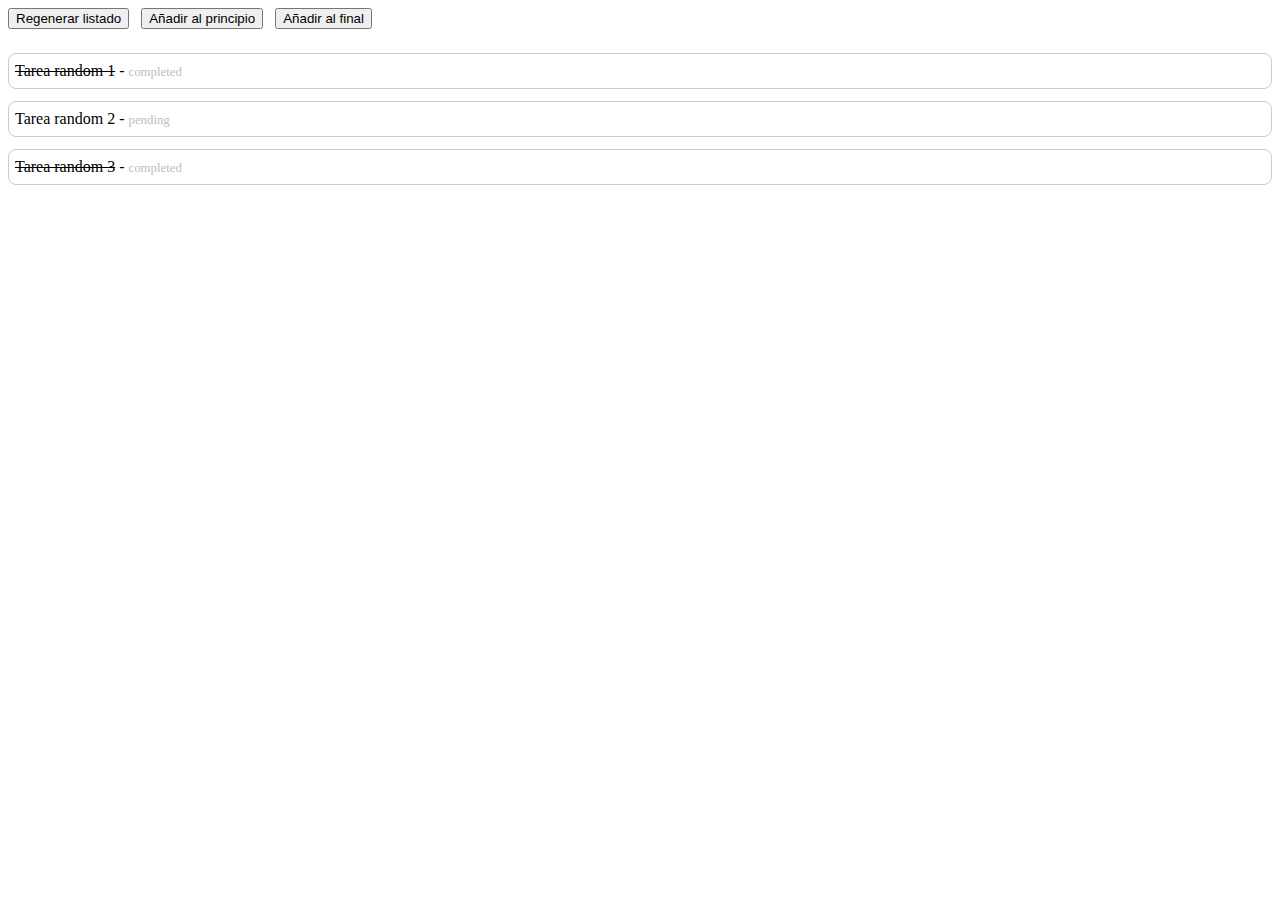
<file: index.html>
<html>
  <head> </head>
  <style>
    .buttons {
      display: flex;
      gap: 12px;
      align-items: center;
      flex-wrap: wrap;
      margin-bottom: 24px;
    }

    .task {
      border-radius: 8px;
      padding: 8px 6px;
      border: 1px solid #ccc;
    }

    .task + .task {
      margin-top: 12px;
    }

    .completed {
      text-decoration: line-through;
    }

    .status {
      font-size: 0.8em;
      color: #c2bcbc;
    }
  </style>
  <body class="content">
    <div class="buttons">
      <button id="regenate">Regenerar listado</button>
      <button id="add-first">Añadir al principio</button>
      <button id="add-last">Añadir al final</button>
    </div>
    <div id="tasks">
      <div class="task">
        <span class="completed">Tarea random 1</span> -
        <span class="status">completed</span>
      </div>
      <div class="task">
        <span>Tarea random 2</span> -
        <span class="status">pending</span>
      </div>
      <div class="task">
        <span class="completed">Tarea random 3</span> -
        <span class="status">completed</span>
      </div>
    </div>
  </body>
  <script src="./index.js"></script>
</html>
</file>
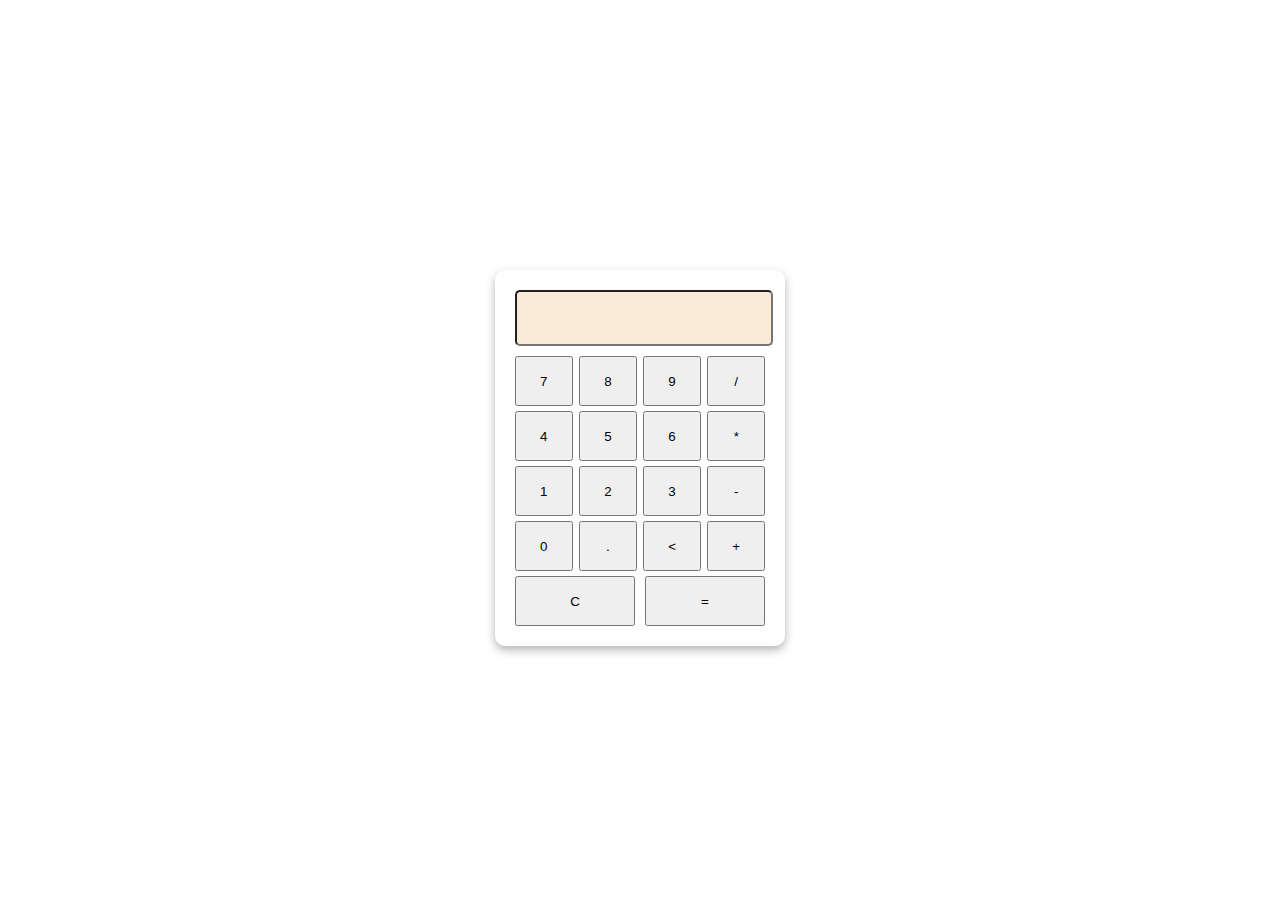
<file: calculadora/index.html>
<!DOCTYPE html>
<html lang="en">
<head>
    <meta charset="UTF-8">
    <meta name="viewport" content="width=device-width, initial-scale=1.0">
    <title>Calculadora</title>
    <link rel="stylesheet" href="./style.css" />
</head>
<body>
    <div class="calculator">
        <input type="text" id="display">
        <div class="buttons">
            <button>7</button>
            <button>8</button>
            <button>9</button>
            <button>/</button>
            <button>4</button>
            <button>5</button>
            <button>6</button>
            <button>*</button>
            <button>1</button>
            <button>2</button>
            <button>3</button>
            <button>-</button>
            <button>0</button>
            <button>.</button>
            <button><</button>
            <button>+</button>
            <div class="delate">
                <button>C</button>
                <button>=</button>
            </div>
    </div>
</body>
<script src="./index.js"></script>
</html>
</file>
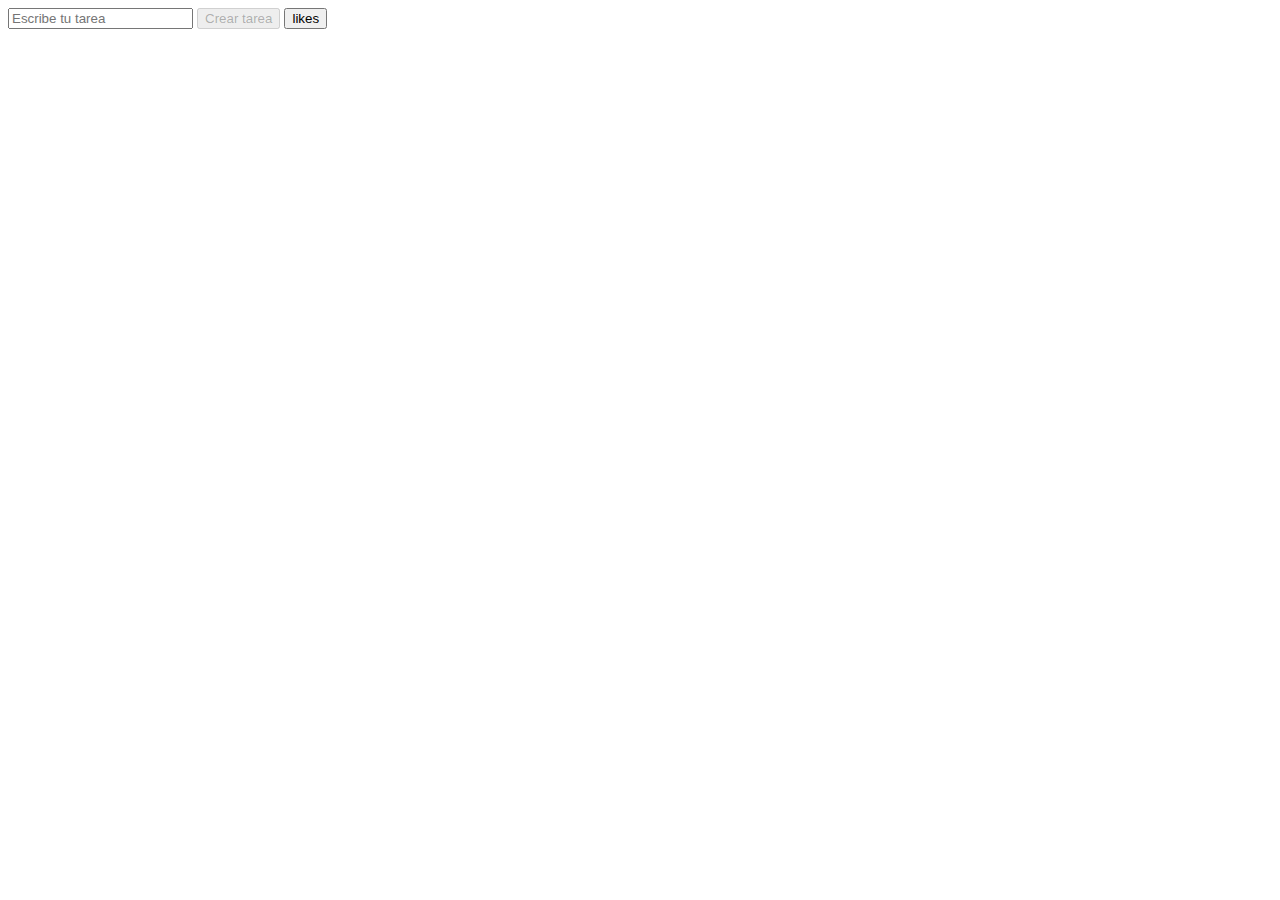
<file: random-task/index.html>
<html>
  <head> </head>
  <style>
    .buttons {
      display: flex;
      gap: 12px;
      align-items: center;
      flex-wrap: wrap;
      margin-bottom: 24px;
    }

    .task {
      border-radius: 8px;
      padding: 8px 6px;
      border: 1px solid #ccc;
    }

    .task + .task {
      margin-top: 12px;
    }

    .completed {
      text-decoration: line-through;
    }

    .status {
      font-size: 0.8em;
      color: #c2bcbc;
    }

    
  </style>
  <body class="content">
    <form id="create-task">
      <input type="text" placeholder="Escribe tu tarea" name="taskText" />
      <button disabled>Crear tarea</button>
      <button id="like-filter">likes</button>
    </form>
    <!-- <div class="buttons">
      <button id="regenate">Regenerar listado</button>
      <button id="add-first">Añadir al principio</button>
      <button id="add-last">Añadir al final</button>
    </div> -->
    <div id="tasks">
      <!-- <div class="task">
        <span class="completed">Tarea random 1</span> -
        <span class="status">completed</span>
      </div>
      <div class="task">
        <span>Tarea random 2</span> -
        <span class="status">pending</span>
      </div>
      <div class="task">
        <span class="completed">Tarea random 3</span> -
        <span class="status">completed</span>
      </div> -->
    </div>
  </body>
  <script src="./index.js"></script>
</html>
</file>
<file: calculadora/style.css>
body {
    display: flex;
    justify-content: center;
    align-items: center;
    height: 100vh;
}

.calculator {
    width: 250px;
    padding: 20px;
    border-radius: 10px;
    box-shadow: 0 4px 10px rgba(0, 0, 0, 0.3);
}

#display {
    width: 100%;
    height: 50px;
    border-radius: 5px;
    margin-bottom: 10px;
    background-color: antiquewhite;
    text-align: center;
}

.buttons {
    display: flex;
    flex-wrap: wrap;
    justify-content: space-between;
    gap: 5px;
}

button {
    width: 23%;
    height: 50px;
}

.delate {
    display: flex;
    justify-content: space-between;
    width: 100%;
}

.delate button {
    width: 48%;
    height: 50px;
}
</file>
